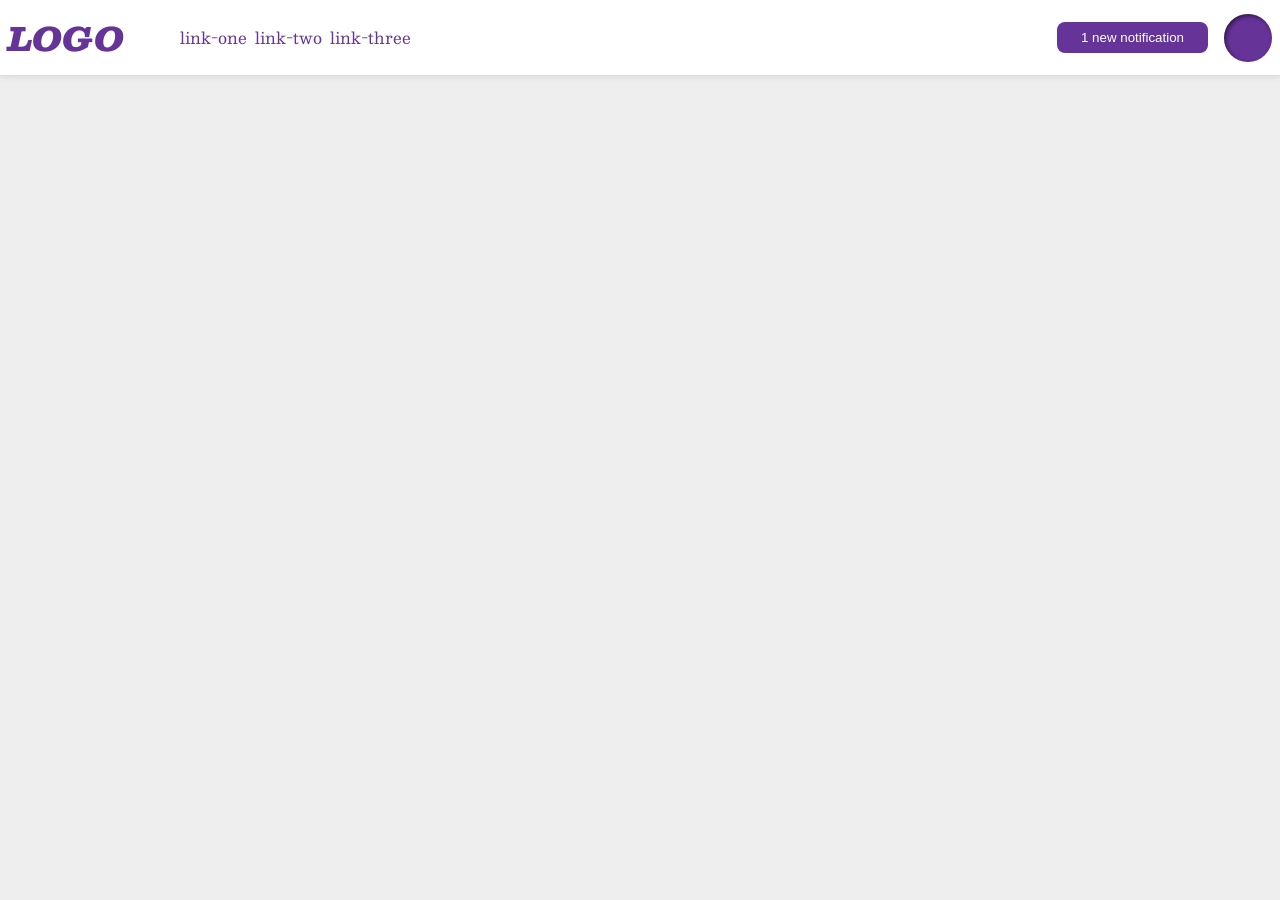
<file: foundations/flex/03-flex-header-2/index.html>
<!DOCTYPE html>
<html lang="en">
  <head>
    <meta charset="UTF-8">
    <meta http-equiv="X-UA-Compatible" content="IE=edge">
    <meta name="viewport" content="width=device-width, initial-scale=1.0">
    <title>Flex Header 2</title>
    <link rel="stylesheet" href="style.css">
  </head>
  <body>
    <div class="header">
      <div class="right top">
      <div class="logo">
        LOGO
      </div>
      <ul class="links">
        <li><a href="https://google.com">link-one</a></li>
        <li><a href="https://google.com">link-two</a></li>
        <li><a href="https://google.com">link-three</a></li>
      </ul>
      </div>
      <div class = 'left top'>
      <button class="notifications">
        1 new notification
      </button>
      <div class="profile-image"></div>
      </div>
    </div>
  </body>
</html>
</file>
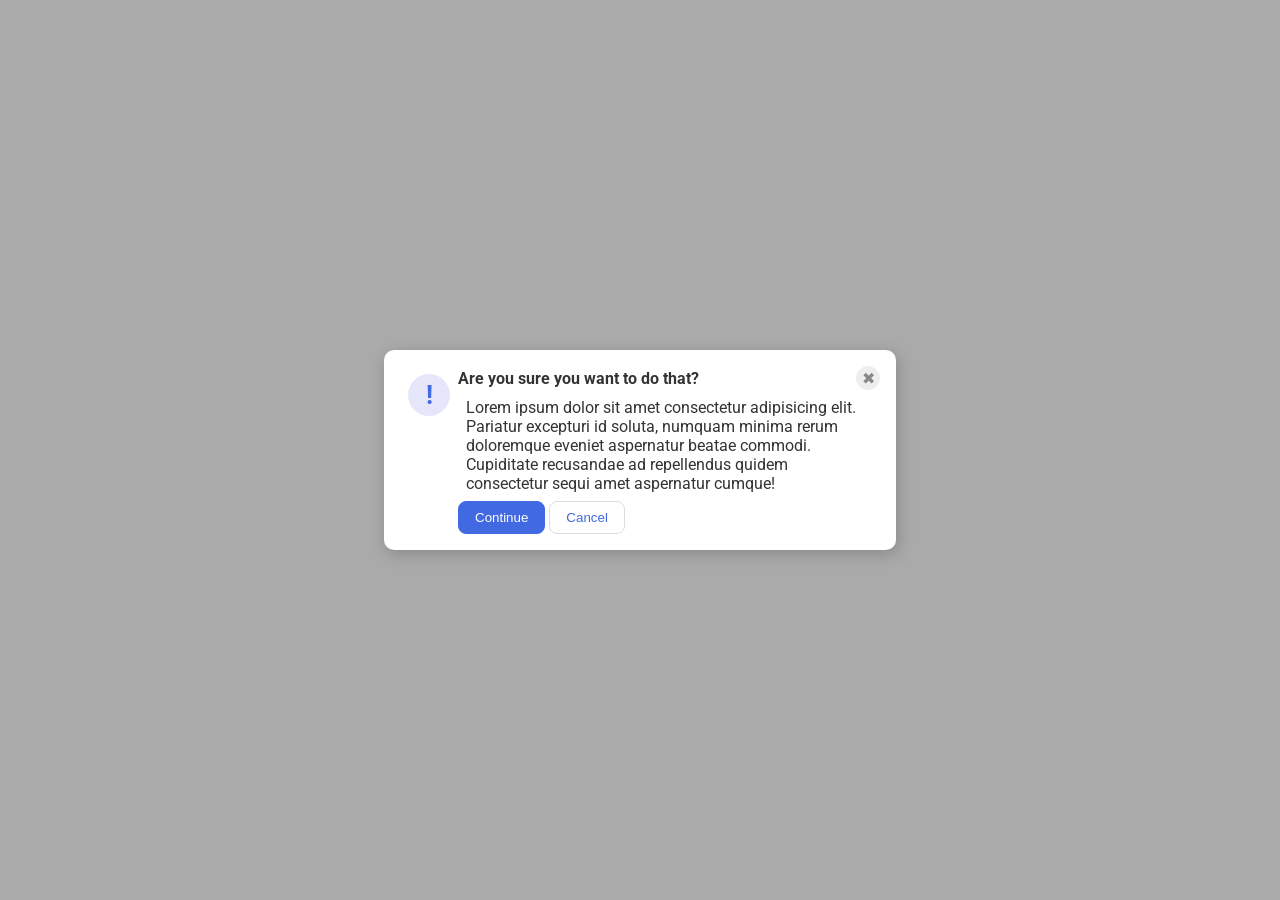
<file: foundations/flex/05-flex-modal/index.html>
<!DOCTYPE html>
<html lang="en">
  <head>
    <meta charset="UTF-8">
    <meta http-equiv="X-UA-Compatible" content="IE=edge">
    <meta name="viewport" content="width=device-width, initial-scale=1.0">
    <link rel="stylesheet" href="style.css">
    <title>Modal</title>
  </head>
  <body>
    <div class="modal">
      <div class="icon">!</div>
      <div class="right">
        <div class="firstline">
        <div class="header">Are you sure you want to do that?</div>
        <button class="close-button">✖</button>
        </div>
        <div class="text">Lorem ipsum dolor sit amet consectetur adipisicing elit. Pariatur excepturi id soluta, numquam minima rerum doloremque eveniet aspernatur beatae commodi. Cupiditate recusandae ad repellendus quidem consectetur sequi amet aspernatur cumque!</div>
        <div>
          <button class="continue">Continue</button>
          <button class="cancel">Cancel</button>
        </div>
      </div>
    </div>
  </body>
</html>
</file>
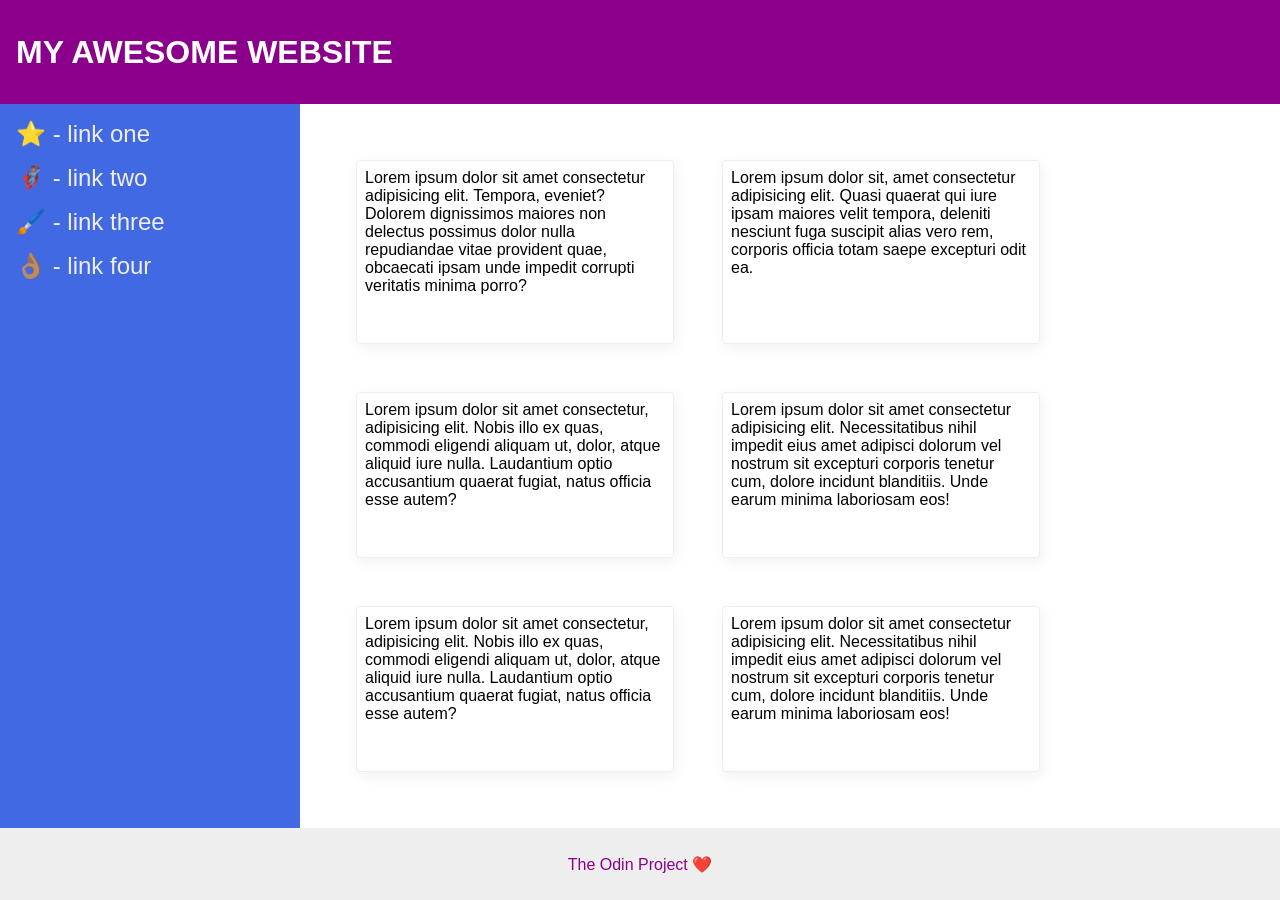
<file: foundations/flex/07-flex-layout-2/index.html>
<!DOCTYPE html>
<html lang="en">
  <head>
    <meta charset="UTF-8">
    <meta http-equiv="X-UA-Compatible" content="IE=edge">
    <meta name="viewport" content="width=device-width, initial-scale=1.0">
    <title>The Holy Grail</title>
    <link rel="stylesheet" href="style.css">
  </head>
  <body>
    <div class="header">
      MY AWESOME WEBSITE
    </div>
    <div  class="center">
    <div class="sidebar">
      <ul>
        <li><a href="#">⭐ - link one</a></li>
        <li><a href="#">🦸🏽‍♂️ - link two</a></li>
        <li><a href="#">🖌️ - link three</a></li>
        <li><a href="#">👌🏽 - link four</a></li>
      </ul>
    </div>
    <div class = 'cards'>
    <div class="card">Lorem ipsum dolor sit amet consectetur adipisicing elit. Tempora, eveniet? Dolorem dignissimos maiores non delectus possimus dolor nulla repudiandae vitae provident quae, obcaecati ipsam unde impedit corrupti veritatis minima porro?</div>
    <div class="card">Lorem ipsum dolor sit, amet consectetur adipisicing elit. Quasi quaerat qui iure ipsam maiores velit tempora, deleniti nesciunt fuga suscipit alias vero rem, corporis officia totam saepe excepturi odit ea.</div>
    <div class="card">Lorem ipsum dolor sit amet consectetur, adipisicing elit. Nobis illo ex quas, commodi eligendi aliquam ut, dolor, atque aliquid iure nulla. Laudantium optio accusantium quaerat fugiat, natus officia esse autem?</div>
    <div class="card">Lorem ipsum dolor sit amet consectetur adipisicing elit. Necessitatibus nihil impedit eius amet adipisci dolorum vel nostrum sit excepturi corporis tenetur cum, dolore incidunt blanditiis. Unde earum minima laboriosam eos!</div>
    <div class="card">Lorem ipsum dolor sit amet consectetur, adipisicing elit. Nobis illo ex quas, commodi eligendi aliquam ut, dolor, atque aliquid iure nulla. Laudantium optio accusantium quaerat fugiat, natus officia esse autem?</div>
    <div class="card">Lorem ipsum dolor sit amet consectetur adipisicing elit. Necessitatibus nihil impedit eius amet adipisci dolorum vel nostrum sit excepturi corporis tenetur cum, dolore incidunt blanditiis. Unde earum minima laboriosam eos!</div>
    </div>
    </div>
    <div class="footer">
      The Odin Project ❤️
    </div>
  </body>
</html>
</file>
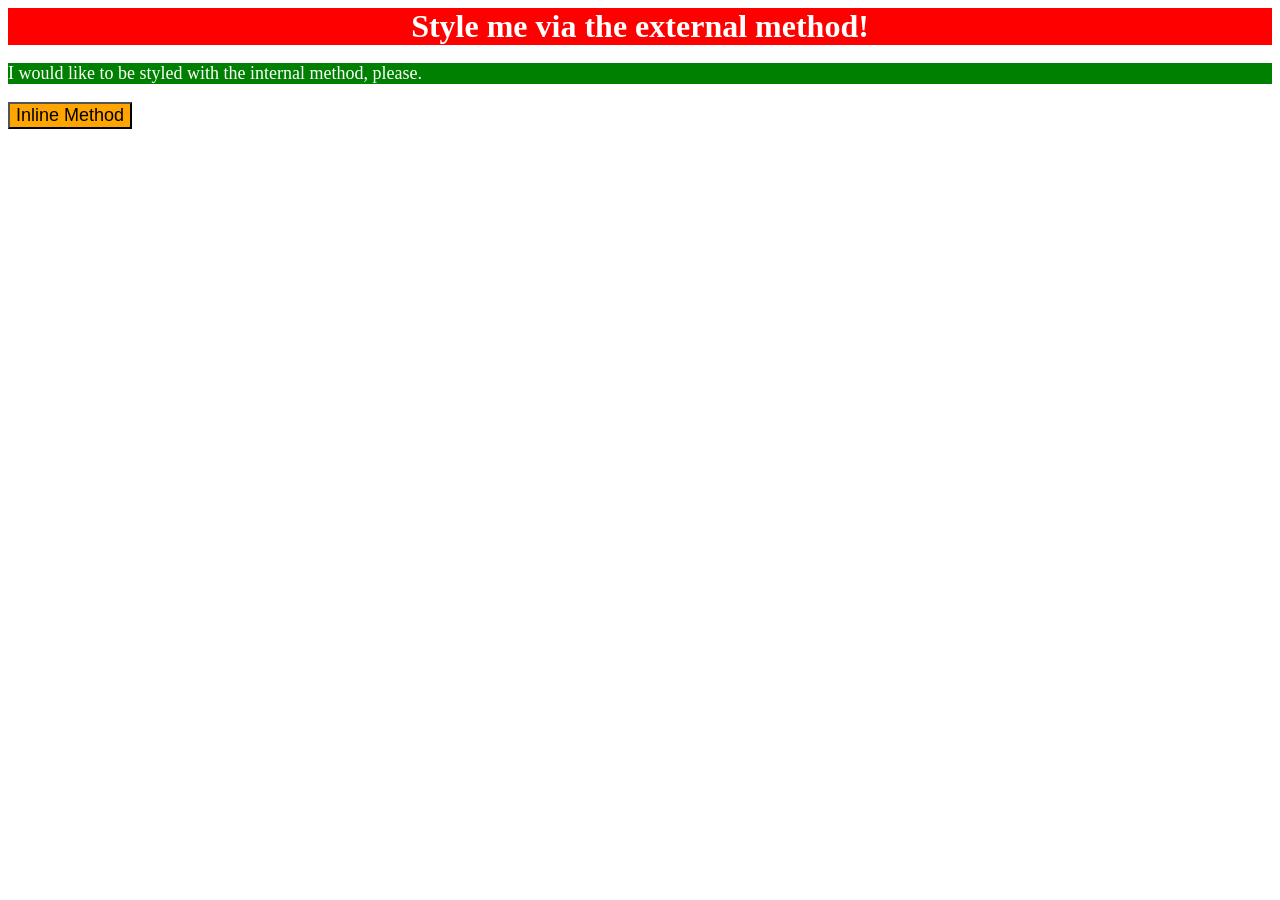
<file: foundations/intro-to-css/01-css-methods/index.html>
<!DOCTYPE html>
<html lang="en">
  <head>
    <meta charset="UTF-8">
    <meta http-equiv="X-UA-Compatible" content="IE=edge">
    <link rel="stylesheet" href="style.css">
    <meta name="viewport" content="width=device-width, initial-scale=1.0">
    <title>Methods for Adding CSS</title>
  </head>
  <style>
    p{
      background-color: green;
      color: white;
      font-size: 18px;
    }
  </style>
  <body>
    <div>Style me via the external method!</div>
    <p>I would like to be styled with the internal method, please.</p>
    <button style="background-color: orange; font-size: 18px;">Inline Method</button>
  </body>
</html>
</file>
<file: foundations/flex/03-flex-header-2/style.css>
/* this is some magical font-importing.  
you'll learn about it later. */
@import url('https://fonts.googleapis.com/css2?family=Besley:ital,wght@0,400;1,900&display=swap');

body {
  margin: 0;
  background: #eee;
  font-family: Besley, serif;
}

.header {
  display: flex;
  justify-content: space-between;
  padding:8px;
  background: white;
  border-bottom: 1px solid #ddd;
  box-shadow: 0 0 8px rgba(0,0,0,.1);
}

.profile-image {
  background: rebeccapurple;
  box-shadow: inset 2px 2px 4px rgba(0,0,0,.5);
  border-radius: 50%;
  width: 48px;
  height: 48px;
}

.logo {
  color: rebeccapurple;
  font-size: 32px;
  font-weight: 900;
  font-style: italic;
}

button {
  border: none;
  border-radius: 8px;
  background: rebeccapurple;
  color: white;
  padding: 8px 24px;
  }

a {
  /* this removes the line under our links */
  text-decoration: none;
  color: rebeccapurple;
}

ul {
  display: flex;
  gap: 8px;
  list-style-type: none;
}
.top{
  display: flex;
  align-items: center;
  gap:16px;
}
</file>
<file: foundations/flex/05-flex-modal/style.css>
@import url('https://fonts.googleapis.com/css2?family=Roboto:wght@400;700&display=swap');

html, body {
  height: 100%;
}

body {
  font-family: Roboto, sans-serif;
  margin: 0;
  background: #aaa;
  color: #333;
  /* I'll give you this one for free lol */
  display: flex;
  align-items: center;
  justify-content: center;
}

.modal {
  display: flex;
  background: white;
  width: 480px;
  border-radius: 10px;
  box-shadow: 2px 4px 16px rgba(0,0,0,.2);
  padding: 16px;
}

.icon {
  color: royalblue;
  font-size: 26px;
  font-weight: 700;
  background: lavender;
  width: 42px;
  height: 42px;
  border-radius: 50%;
  display: flex;
  align-items: center;
  justify-content: center;
  flex-shrink:0;
  align-self: left;
  margin: 8px;
}

.close-button {
  background: #eee;
  border-radius: 50%;
  color: #888;
  font-weight: 400;
  font-size: 16px;
  height: 24px;
  width: 24px;
  display: flex;
  align-items: center;
  justify-content: center;
  border: 1px solid #eee;
  padding: 0;
}

button {
  cursor: pointer;
  padding: 8px 16px;
  border-radius: 8px;
}

button.continue {
  background: royalblue;
  border: 1px solid royalblue;
  color: white;
}

button.cancel {
  background: white;
  border: 1px solid #ddd;
  color: royalblue;
}
.right{
  display: flex;
  flex-direction: column;

}
.firstline{
  display: flex;
  justify-content: space-between;
  align-items: center;
}
.text{
  margin: 8px;
}

.header{
  font-weight: 700;
}
</file>
<file: foundations/flex/07-flex-layout-2/style.css>
body {
  font-family: -apple-system, BlinkMacSystemFont, 'Segoe UI', Roboto, Oxygen, Ubuntu, Cantarell, 'Open Sans', 'Helvetica Neue', sans-serif;
  margin: 0;
  min-height: 100vh;
  display: flex;
  flex-direction: column;
}
ul{
  list-style: none;
  margin:0;
  padding:0;
}
li{
  margin-bottom: 16px;
}
a{
  text-decoration: none;
  color: #eee;
  font-size: 24px;
}
.header {
  height: 72px;
  background: darkmagenta;
  color: white;
  font-weight: 900;
  font-size: 32px;
  display: flex;
  align-items: center;
  padding: 16px;
}

.footer {
  height: 72px;
  background: #eee;
  color: darkmagenta;
  display:flex;
  align-items: center;
  justify-content: center;
}

.sidebar {
  width: 300px;
  background: royalblue;
  box-sizing: border-box;
  display: flex;
  flex-shrink: 0;
  padding:16px;

}

.card {
  border: 1px solid #eee;
  box-shadow: 2px 4px 16px rgba(0,0,0,.06);
  border-radius: 4px;
  display: flex;
  flex-wrap: wrap;
  margin: 8px;
  padding:8px;
  width:300px;
}

.center{
  display: flex;
  flex: 1;
}
.cards{
  display: flex;
  flex-wrap: wrap;
  padding: 48px;
  gap:32px;
}
</file>
<file: foundations/intro-to-css/01-css-methods/style.css>
div{
    background-color: red;
    color: white;
    font-size: 32px;
    text-align: center;
    font-weight: bold;
}
</file>
